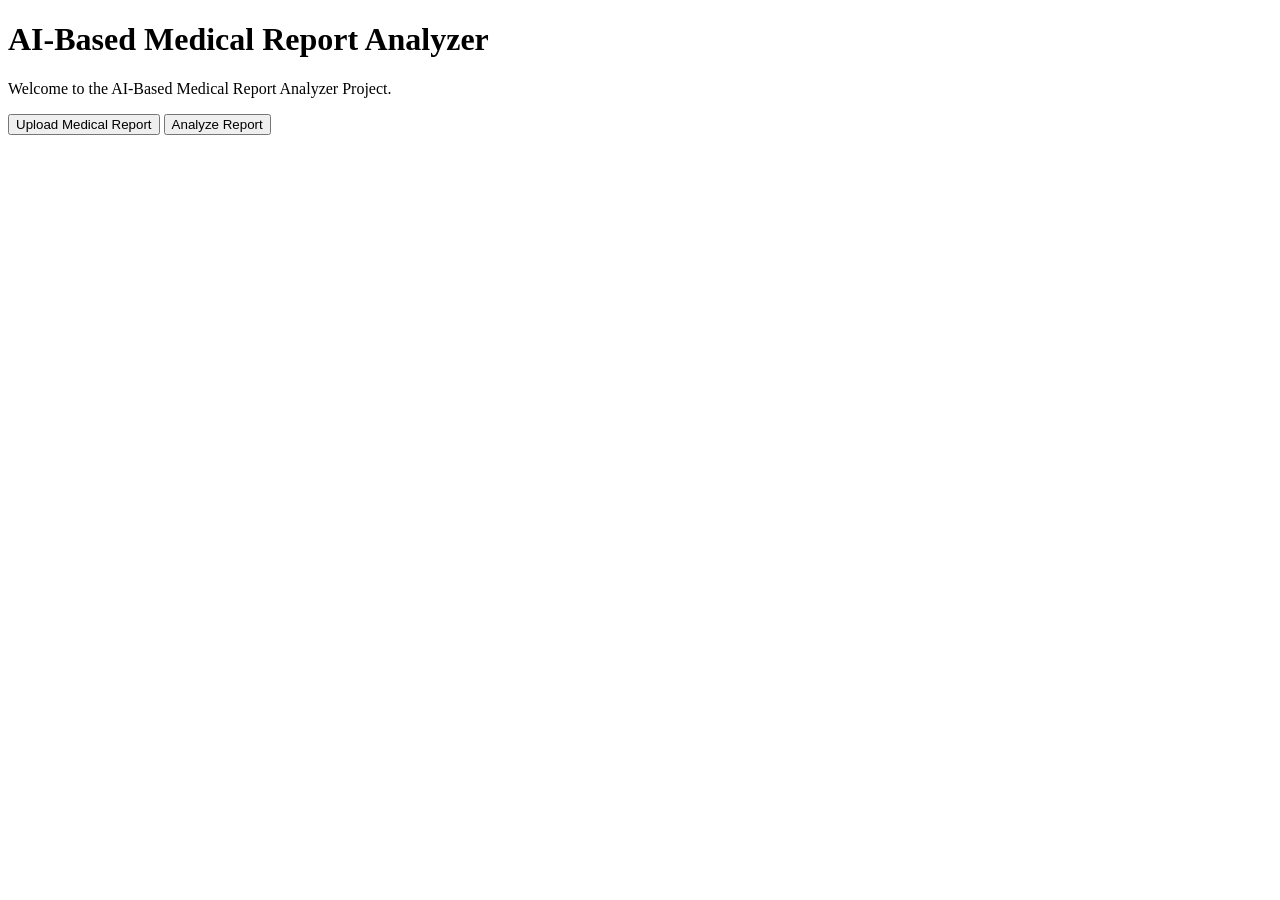
<file: frontend/index.html>
<!DOCTYPE html>
<html>
<head>
    <title>AI-Based Medical Report Analyzer</title>
</head>
<body>

<h1>AI-Based Medical Report Analyzer</h1>

<p>Welcome to the AI-Based Medical Report Analyzer Project.</p>

<button>Upload Medical Report</button>

<button>Analyze Report</button>

</body>
</html>
</file>
